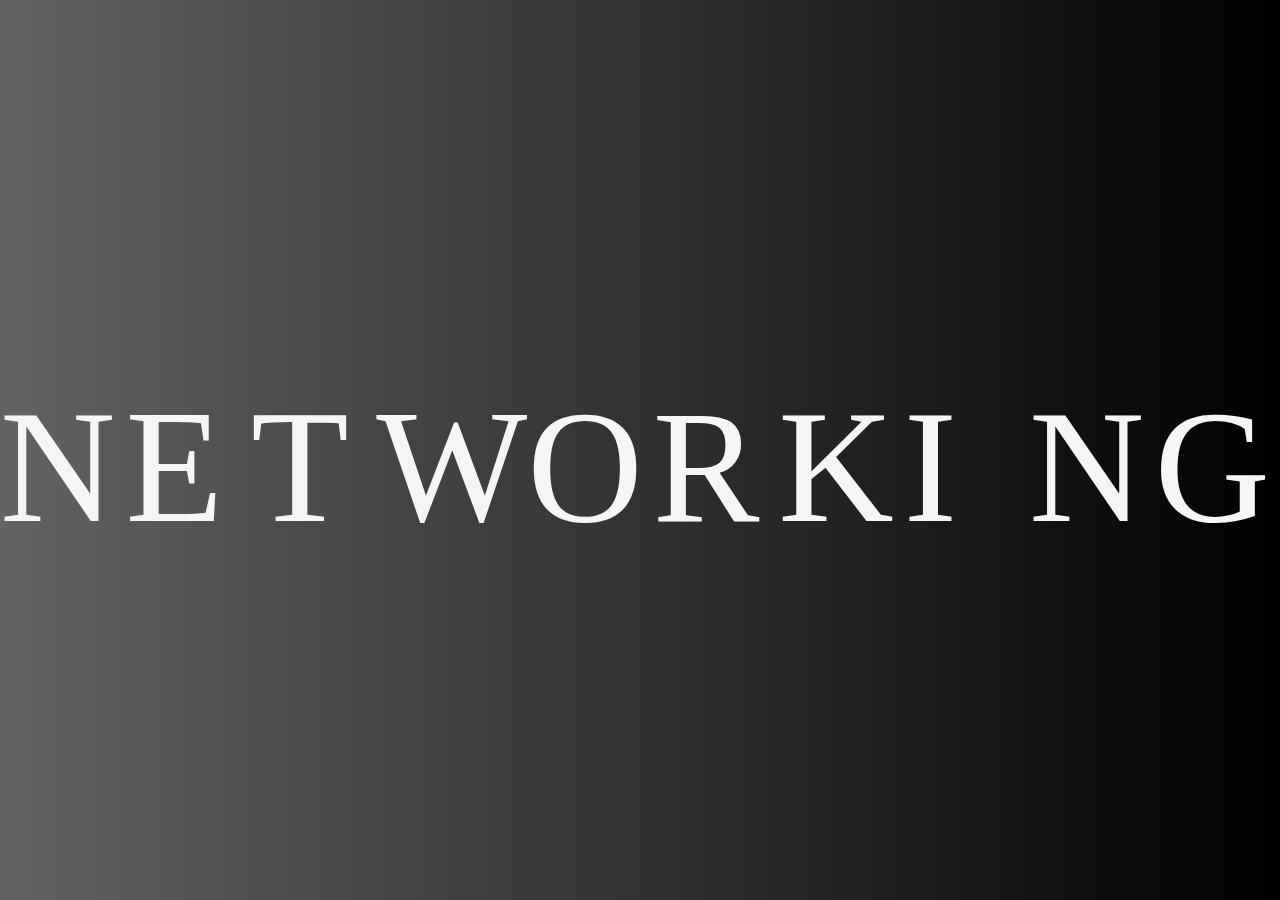
<file: Flashlight/index.html>
<!DOCTYPE html>
<html lang="en">
<head>
<meta charset="UTF-8">
<meta name="viewport" content="width=device-width, initial-scale=1.0">
<title>Flashlight by Cervantes</title>
<link rel="stylesheet" href="./Assets/CSS/style.css">
</head>
<body>
<div class="container">
<div class="word">N</div>
<div class="word">E</div>
<div class="word">T</div>
<div class="word">W</div>
<div class="word">O</div>
<div class="word">R</div>
<div class="word">K</div>
<div class="word">I</div>
<div class="word">N</div>
<div class="word">G</div>
</div>
<span class="illumination"></span>
<script src="./Assets/JS/script.js"></script>
</body>
</html>
</file>
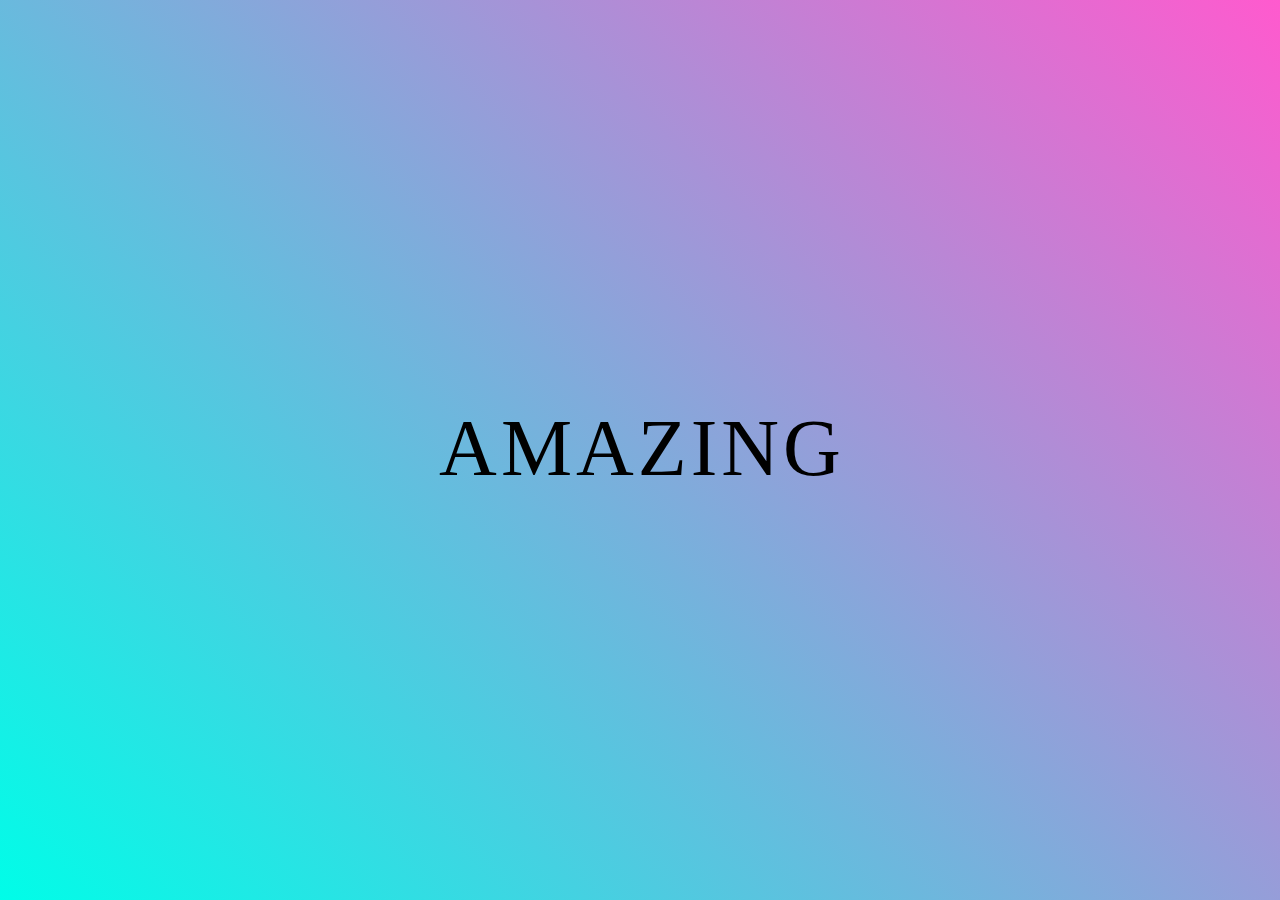
<file: Jumping Letters/index.html>
<!DOCTYPE html>
<html lang="en">
<head>
    <meta charset="UTF-8">
    <meta name="viewport" content="width=device-width, initial-scale=1.0">
    <title>mamamo</title>
    <link rel="stylesheet" href="./Style/style.css">
</head>
<body>
    <div class="letters" id="_letters">
        <span class="letter" id="_letter">A</span>
        <span class="letter" id="_letter">M</span>
        <span class="letter" id="_letter">A</span>
        <span class="letter" id="_letter">Z</span>
        <span class="letter" id="_letter">I</span>  
        <span class="letter" id="_letter">N</span>
        <span class="letter" id="_letter">G</span>
    </div>
    <script defer src="./JS/functions.js"></script>
</body>
</html>
</file>
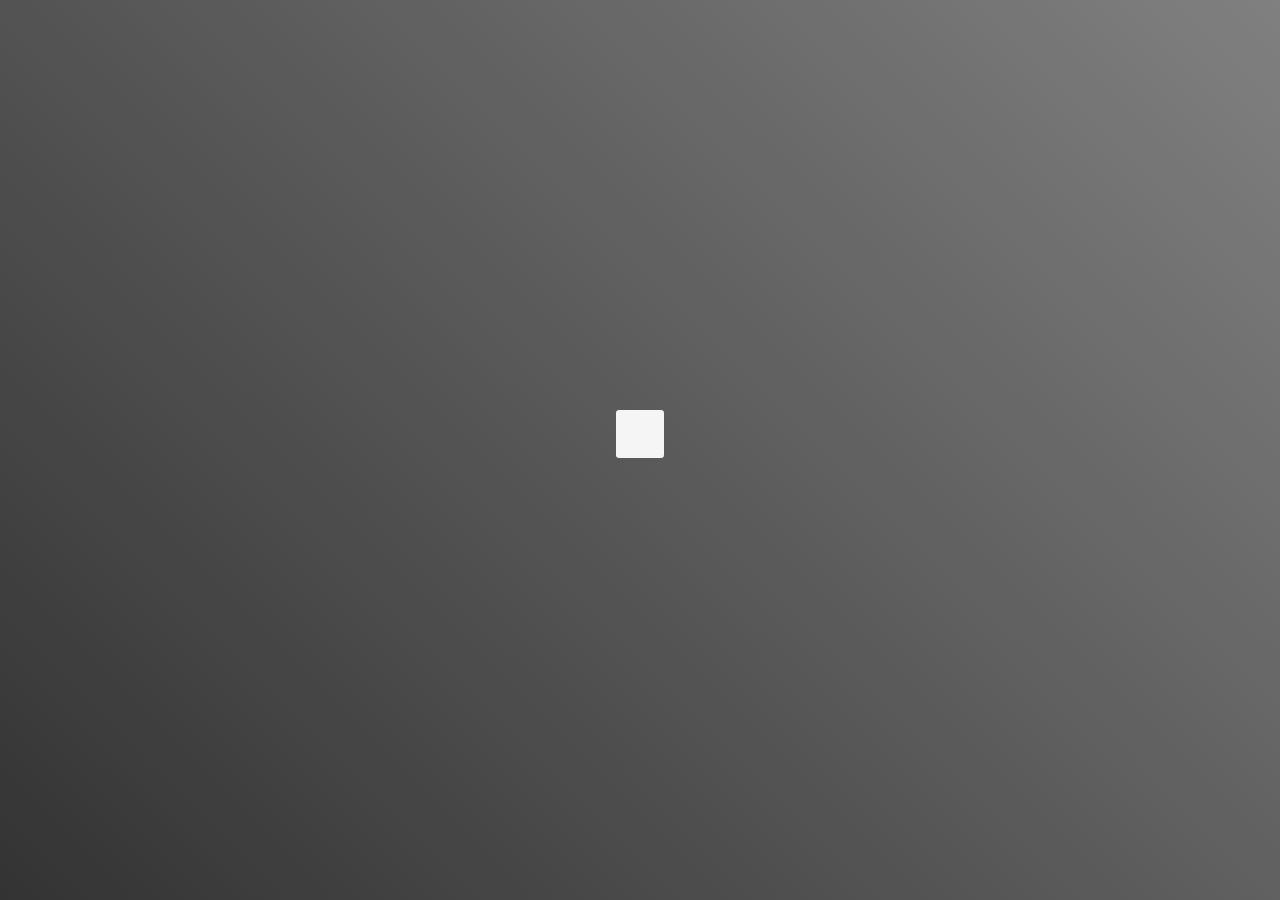
<file: Search bar/index.html>
<!DOCTYPE html>
<html lang="en">
<head>
<meta charset="UTF-8">
<meta name="viewport" content="width=device-width, initial-scale=1.0">
<title>Search</title>
<link rel="stylesheet" href="./Styles/style.css">
<link rel="stylesheet" href="https://cdnjs.cloudflare.com/ajax/libs/font-awesome/6.5.1/css/all.min.css"
integrity="sha512-DTOQO9RWCH3ppGqcWaEA1BIZOC6xxalwEsw9c2QQeAIftl+Vegovlnee1c9QX4TctnWMn13TZye+giMm8e2LwA=="
crossorigin="anonymous"
referrerpolicy="no-referrer" />

</head>
<body>

<div class="container" id="_container">
<input type="text" name="" class="search" id="_search" placeholder="Type to Search" aria-label="">
<button type="button" id="_button">
<i class="fas fa-search fa-2x" id="_searchIcon"></i>
<i class="fas fa-times" id="_closeIcon"></i>
</button>
</div>
<script src="./JS/script.js"></script>
</body>
</html>
</file>
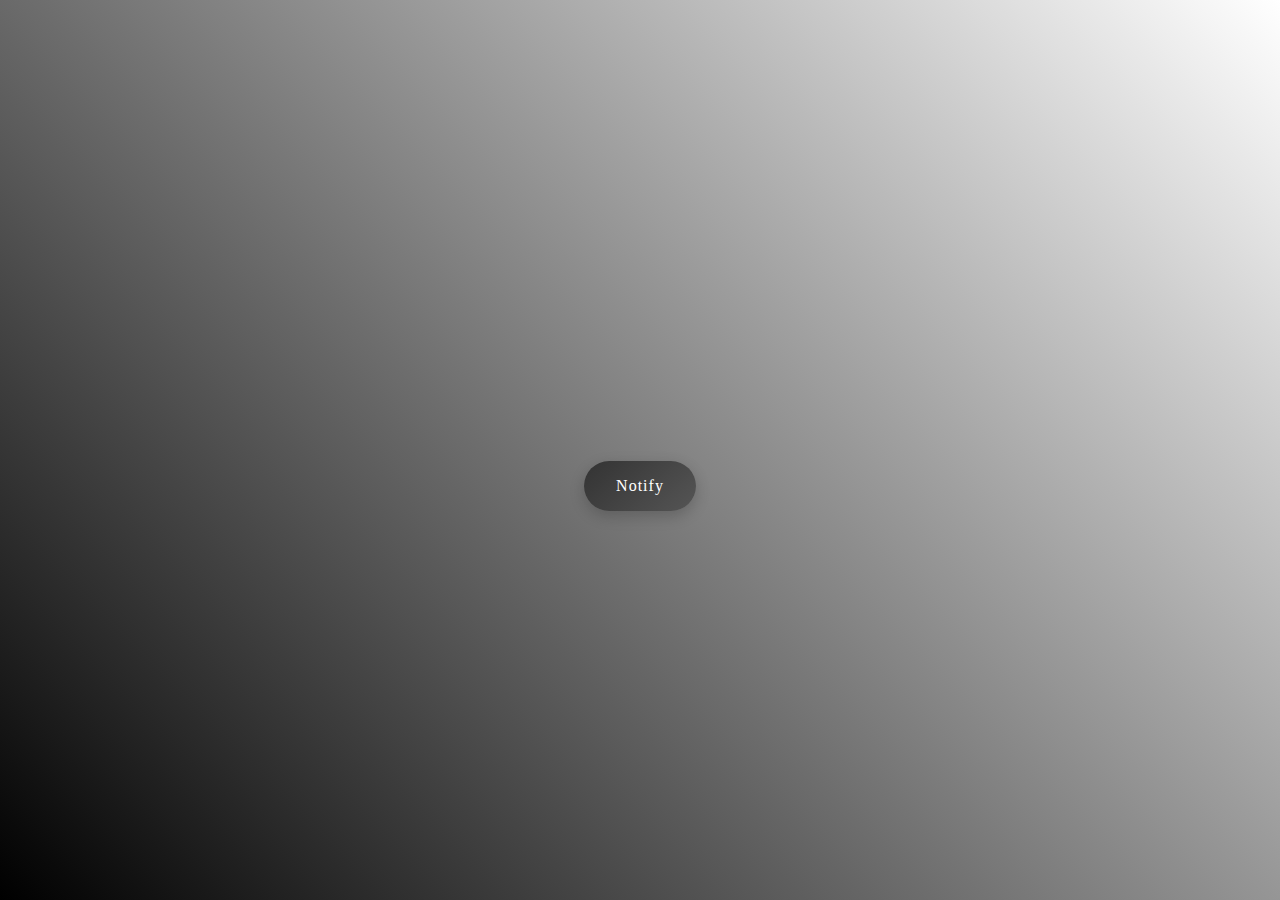
<file: Notification Bell/Notification Bell Activity - WEB DES (LAB)/index.html>
<!DOCTYPE html>
<html lang="en">
<head>
    <meta charset="UTF-8">
    <meta name="viewport" content="width=device-width, initial-scale=1.0">
    <title>Notification Bell Activity by Cervantes</title>
    <link rel="stylesheet" href="./Asssets/CSS/style.css">
    <link rel="stylesheet" href="https://cdnjs.cloudflare.com/ajax/libs/font-awesome/6.5.1/css/all.min.css" integrity="sha512-DTOQO9RWCH3ppGqcWaEA1BIZOC6xxalwEsw9c2QQeAIftl+Vegovlnee1c9QX4TctnWMn13TZye+giMm8e2LwA==" crossorigin="anonymous" referrerpolicy="no-referrer" />
</head>
<body>
    <div class="container" id="_container">
        <div class="notification" id="_notification"></div>
        <button type="button" class="button" id="_button">Notify</button>   
    </div>
    <script src="./Asssets/JS/function.js"></script>
</body>
</html>
</file>
<file: Flashlight/Assets/CSS/style.css>
*{
  margin: 0;
  padding: 0;
  box-sizing: border-box;
  }
  
  .container{
  display: flex;
  justify-content: center;
  align-items: center;
  min-height: 100vh;
  background: linear-gradient(to right, rgb(99, 99, 99), black);
  position: relative;
  
  .word{
  color: whitesmoke;
  font-size: 10rem;
  cursor: none;
  transition: 0.70s;
  transition: 0.70s;
  transition: 0.70s;
  transition: 0.70s;
  transition: 0.70s;
  width: 250px;
  height: 150px;
  display: block;
  margin-right: auto;
  margin-left: auto;
  }
  
  .word:hover {
  transition: 0.70s;
  transition: 0.70s;
  transition: 0.70s;
  transition: 0.70s;
  transition: 0.70s;
  transform: rotate(180deg);
  transform: rotate(180deg);
  transform: rotate(180deg);
  transform: rotate(180deg);
  transform: rotate(180deg);
  }
  }
  
  .illumination{
  width: 100%;
  height: 100%;
  position: fixed;
  top: 0;
  left: 0;
  pointer-events: none;
  background: radial-gradient(
  circle at var(--x) var(--y),
  transparent -10%,
  black 20%
  );
  }
</file>
<file: Jumping Letters/Style/style.css>
*{
    margin: 0;
    padding: 0;
    box-sizing: border-box;
}

body{
    display:flex;
    justify-content: center;
    align-items: center;
    min-height: 100vh;
    flex-direction: column;
    background: linear-gradient(45deg, #00fde8, #ff5ace);
}

.letters{
    perspective: 1000px;

    .letter{
        overflow: hidden;
        display: inline-block;
        user-select: none;
        line-height: 0.8;
        font-size: 5rem;
        color: (45deg, red, #df7982);;

        &.active{
            animation: jump 2s ease-in-out;
            transform-origin: bottom left;
        }
    }
}

@keyframes jump {
    0%{
        transform: translate(0,0) rotate(0deg);
    }
    25%{
        transform: scale(2) translate(50px, -115px) rotate(150deg);
    }
    75%{
        transform: scale(1.1) translate(0,105px) rotate(245deg);
    }
    100%{
        transform: translate(0,0) rotate(360deg);
    }
}
</file>
<file: Search bar/Styles/style.css>
* {
    margin: 0;
    padding: 0;
    box-sizing: border-box;
    }
    
    body {
    display: flex;
    justify-content: center;
    align-items: center;
    min-height: 100vh;
    background: linear-gradient(45deg, rgb(51, 51, 51), rgb(128, 128, 128));
    font-family: Georgia, 'Times New Roman', Times, serif;
    }
    
    .container {
    position: relative;
    height: 5rem;
    
    
    .search {
    background-color: transparent;
    transition: width 0.5s ease-in-out;
    border-radius: 0.2rem;
    border: 0;
    height: 3rem;
    width: 3rem;
    padding: 0.5rem;
    font-size: 1rem;
    }
    
    button {
    background-color: whitesmoke;
    border: 0;
    cursor: pointer;
    position: absolute;
    top: 0;
    left: 0;
    height: 3rem;
    width: 3rem;
    transition: all 0.5s ease-in-out;
    outline: none;
    border-radius: 0.2rem;
    
    &.active {
    margin-left: 0.5rem;
    }
    
    .fa-times{
    opacity: 0;
    position: absolute;
    left: 50%;
    top: 38%;
    transform: translate(-50%);
    
    &.active {
    opacity: 1;
    }
    }
    
    .fa-search {
    opacity: 1;
    
    &.active {
    opacity: 0;
    }
    }
    }
    
    &.active {
    .search{
    width: 20rem;
    }
    
    button {
    transform: translate(20rem);
    background-color: #ffffff;
    }
    }
    }
</file>
<file: Notification Bell/Notification Bell Activity - WEB DES (LAB)/Asssets/CSS/style.css>
*{
    margin: 0;
    padding: 0;
    box-sizing: border-box;
}

body{
    display:flex;
    justify-content: center;
    align-items: center;
    min-height: 100vh;
    background: linear-gradient(45deg, #000000, #ffffff);
}

.container{
    display: flex;
    justify-content: center;
    align-items: center;
    flex-direction: column;
}

.button {
    cursor: pointer;
    border: none;
    outline: none;
    background: linear-gradient(135deg, #333, #555); 
    color: white;
    font-size: 1rem;
    letter-spacing: 1px; 
    margin: 1rem;
    padding: 1rem 2rem;
    border-radius: 30px; 
    box-shadow: 0 5px 15px rgba(0, 0, 0, 0.2); 
    transition: all 0.3s ease; 
    text-align: center;
    position: relative; 
    overflow: hidden; 
    z-index: 1;
    font-family: Verdana;
}

.button:hover {
    background: linear-gradient(135deg, #555, #333); 
    box-shadow: 0 5px 15px rgba(0, 0, 0, 0.3); 
}

.button:active {
    background: linear-gradient(135deg, #222, #444); 
    box-shadow: 0 2px 5px rgba(0, 0, 0, 0.2); 
    transform: translateY(2px); 
}

.button::after {
    content: '';
    position: absolute;
    width: 100%;
    height: 100%;
    top: 0;
    left: 0;
    z-index: -1;
    background: rgba(255, 255, 255, 0.1);
    opacity: 0;
    transition: opacity 0.3s ease, transform 0.3s ease;
    transform: scale(0.5);
}

.button:hover::after {
    opacity: 1;
    transform: scale(1);
}

.notification{
    width: 10px;
    display: flex;
    justify-content: center;
    align-items: center;
    height: inherit;
    position: relative;
    color: transparent;

    &::after{
        width: 20px;
        height: 20px;
        border-radius: 50%;
        content: attr(data-count);
        color: white;
        display: flex;
        justify-content: center;
        align-items: center;
        background-color: rgb(220, 20, 20);
        position: absolute;
        top: -5px;
        right: -5px;
        transition: 0.3s;
        opacity: 0;
        transform: scale(.5);
    }

    &::before{
        content: "\f0f3";
        font-family: "font awesome 5 free";
        display: block;
        color: black;
        font-size: 3rem;
        margin-bottom: 1rem;
    }

    &.count::after{
        opacity: 1;
        transform: scale(1);
    }

    &.notify::before{
        animation: bell 1s ease-in-out;

    }
}

@keyframes bell {
    0%{
        transform: rotate(0deg);
    }
    25%{
        transform: rotate(15deg);
    }
    50%{
        transform: rotate(-15deg);
    }
    75%{
        transform: rotate(15deg);
    }
    100%{
        transform: rotate(0deg);
    }
}
</file>
